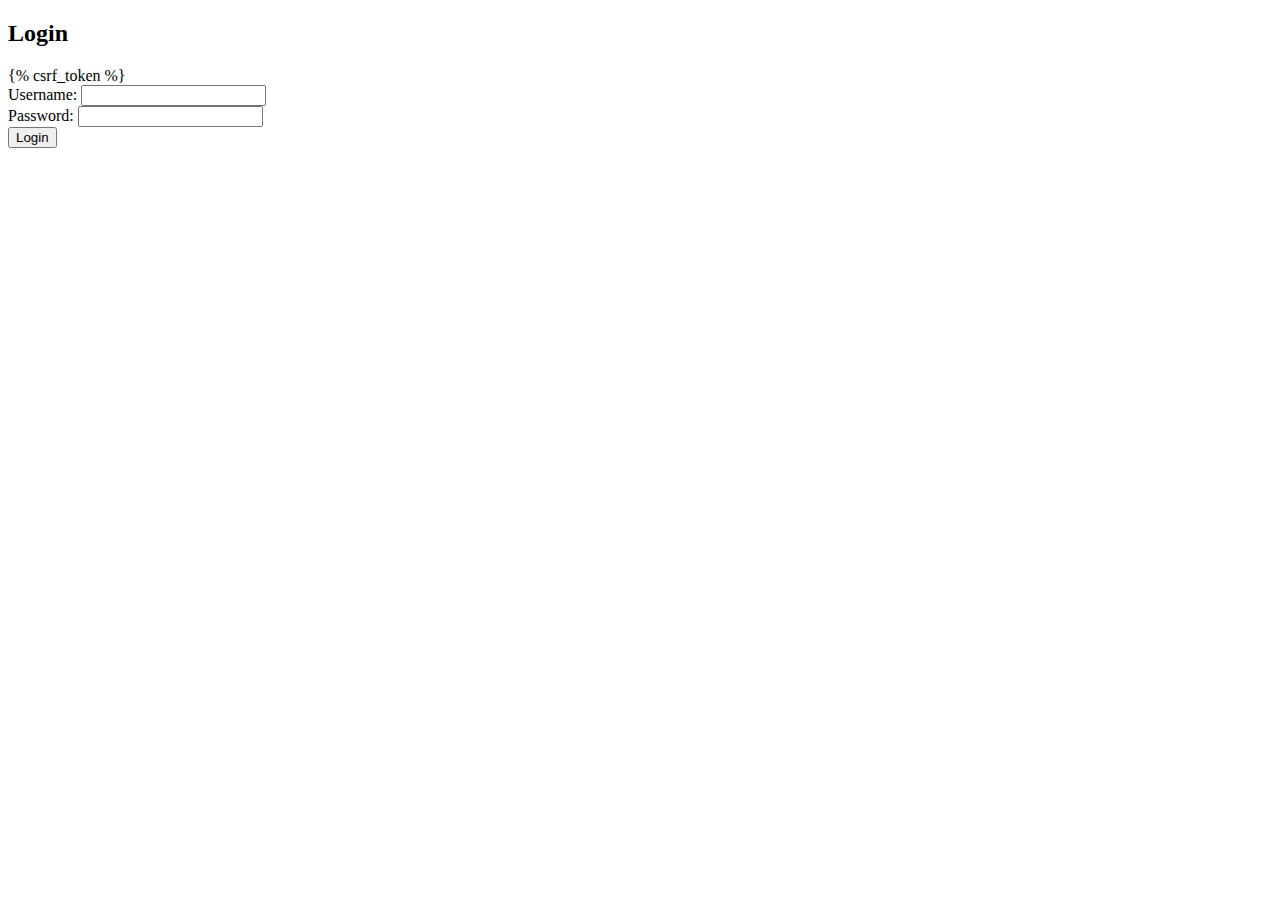
<file: Tracker/visits/templates/registration/login.html>
<!-- registration/login.html -->

<!DOCTYPE html>
<html>
<head>
    <title>Login</title>
</head>
<body>
    <h2>Login</h2>
    <form method="post">
        {% csrf_token %}
        <div>
            <label for="username">Username:</label>
            <input type="text" id="username" name="username">
        </div>
        <div>
            <label for="password">Password:</label>
            <input type="password" id="password" name="password">
        </div>
        <div>
            <input type="submit" value="Login">
        </div>
    </form>
</body>
</html>
</file>
